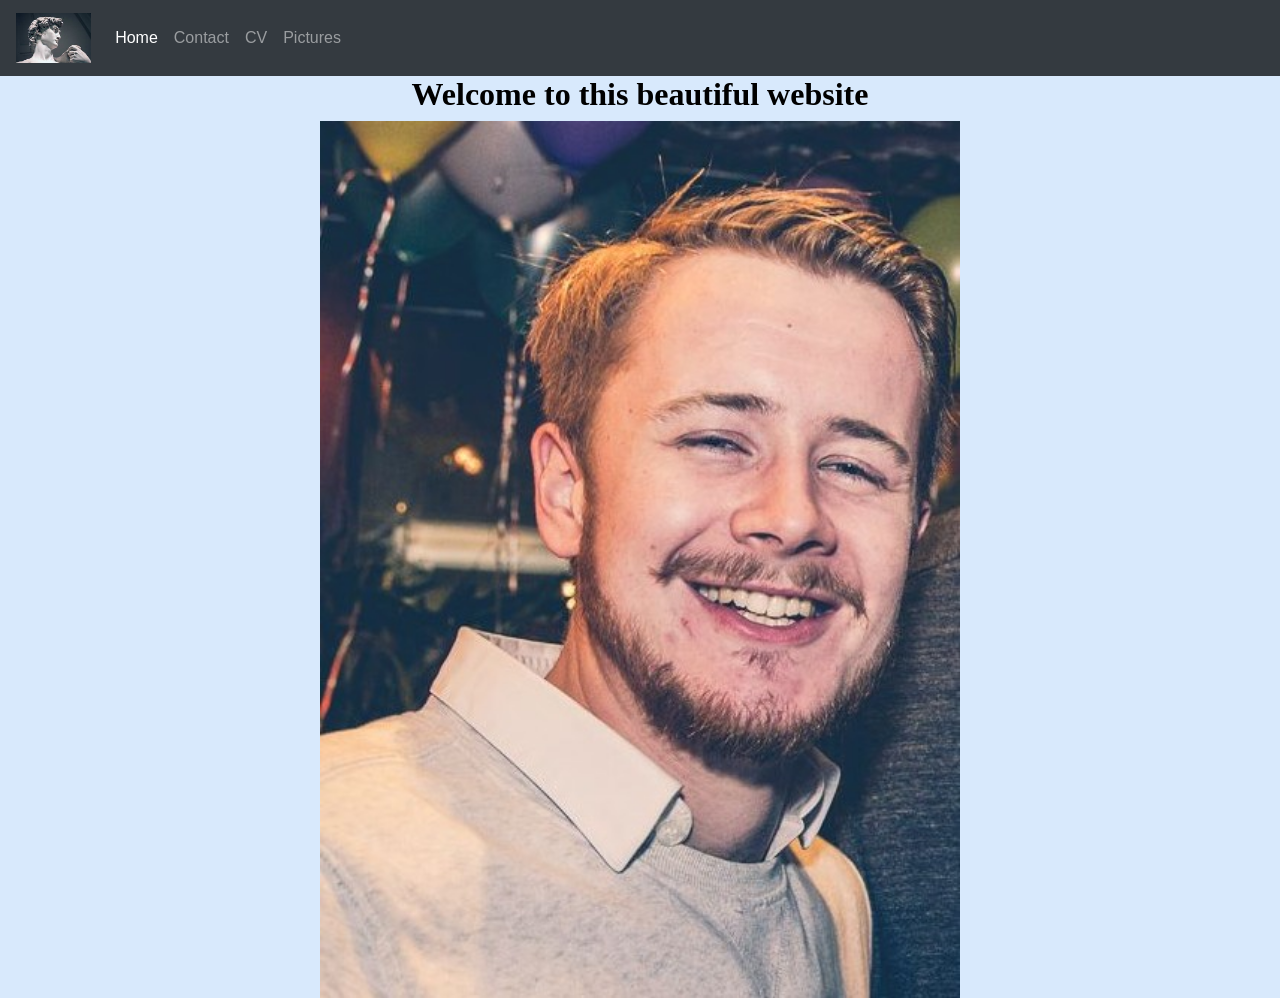
<file: Web-Programming/homepage/index.html>
<!doctype html>

<html lang="en">
    <head>

        <!-- Bootstrap CSS -->
        <link rel="stylesheet" href="https://stackpath.bootstrapcdn.com/bootstrap/4.1.3/css/bootstrap.min.css" integrity="sha384-MCw98/SFnGE8fJT3GXwEOngsV7Zt27NXFoaoApmYm81iuXoPkFOJwJ8ERdknLPMO" crossorigin="anonymous">
        <link href="https://stackpath.bootstrapcdn.com/bootstrap/4.1.3/css/bootstrap.min.css" rel="stylesheet">
        <link href="styles.css" rel="stylesheet">
        <link rel="icon" href="biertje.png" type="image/gif" sizes="16x16">
        <title>David Mokken</title>
        <meta name="description" content="Basic Information about David Mokken.">

    </head>

    <header>
                <!--Navigation -->
        <nav class="navbar fixed-top navbar-expand-lg navbar-dark bg-dark fixed-top">

            <a class="navbar-brand" href="index.html">
                <img src="david-mich.jpg" height="50">
            </a>
            <button class="navbar-toggler navbar-toggler-right" type="button" data-toggle="collapse" data-target="#navbarResponsive" aria-controls"navbarResponsive" aria-expanded="false" aria-label="Toggle navigation">
                <span class="navbar-toggler-icon"></span>
            </button>
            <div class="collapse navbar-collapse" id="navbarResponsive">
                <div class="navbar-nav">
                    <a class="nav-item nav-link active" href="index.html">Home <span class="sr-only">(current)</span></a>
                    <a class="nav-item nav-link" href="contact.html">Contact</a>
                    <a class="nav-item nav-link" href="CV.html">CV</a>
                    <a class="nav-item nav-link" href="pictures.html">Pictures</a>
                </div>
            </div>
        </nav>
    </header>

    <body class="color">
        <h2> Welcome to this beautiful website</h2>
        <img src="pasfoto.jpg" height="50%" width="50%" class="center" alt="">



    </body>

    <footer>

    </footer>



</html>
</file>
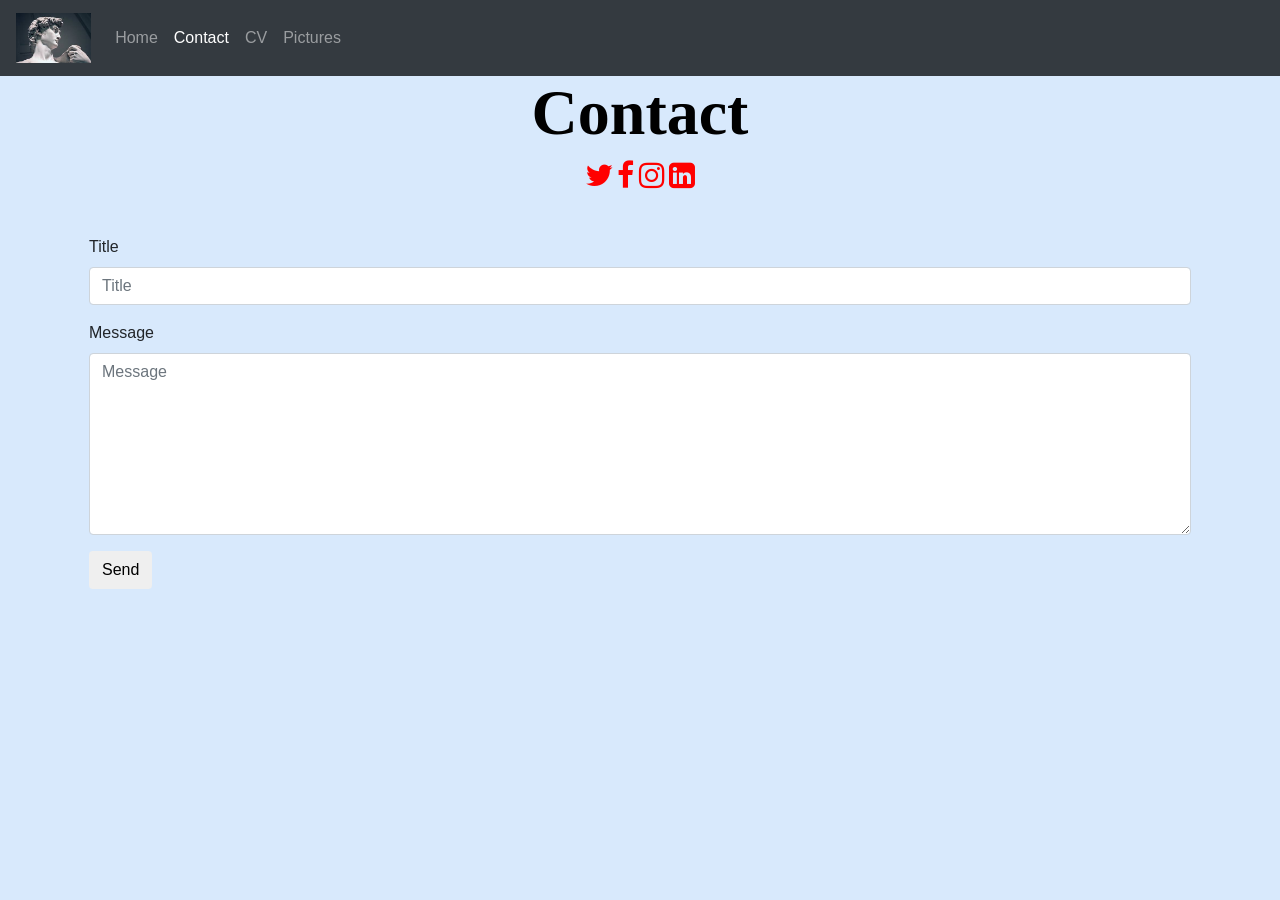
<file: Web-Programming/homepage/contact.html>
<!DOCTYPE html>

<html lang="en">
    <head>
        <link rel="stylesheet" href="https://stackpath.bootstrapcdn.com/bootstrap/4.1.3/css/bootstrap.min.css" integrity="sha384-MCw98/SFnGE8fJT3GXwEOngsV7Zt27NXFoaoApmYm81iuXoPkFOJwJ8ERdknLPMO" crossorigin="anonymous">
        <link href="https://stackpath.bootstrapcdn.com/bootstrap/4.1.3/css/bootstrap.min.css" rel="stylesheet">
        <link href="styles.css" rel="stylesheet">
        <link rel="stylesheet" href="https://cdnjs.cloudflare.com/ajax/libs/font-awesome/4.7.0/css/font-awesome.min.css">
        <link rel="icon" href="biertje.png" type="image/gif" sizes="16x16">
        <title> Contact </title>
        <meta name="description" content="CV - David Mokken">

    </head>

    <header>

        <nav class="navbar fixed-top navbar-expand-lg navbar-dark bg-dark">

            <a class="navbar-brand" href="index.php">
                <img src="david-mich.jpg" height="50" class="d-inline-block align-top" alt="">
            </a>
            <button class="navbar-toggler navbar-toggler-right" type="button" data-toggle="collapse" data-target="#navbarResponsive" aria-controls"navbarResponsive" aria-expanded="false" aria-label="Toggle navigation">
                <span class="navbar-toggler-icon"></span>
            </button>
            <div class="collapse navbar-collapse" id="navbarResponsive">
                <div class="navbar-nav">
                    <a class="nav-item nav-link" href="index.html">Home</a>
                    <a class="nav-item nav-link active" href="contact.html">Contact<span class="sr-only">(current)</span></a>
                    <a class="nav-item nav-link" href="CV.html">CV</a>
                    <a class="nav-item nav-link" href="pictures.html">Pictures</a>
                </div>
            </div>
        </nav>


    </header>

    <body class="color">


        <h1><span>Contact</span></h1>

        <div class="text-center">
			<div class="text-center social-media">
			<span>
			<a href="https://twitter.com/davidmokken" title="Twitter" target="_blank"> <i class="fa fa-twitter" style="font-size:30px;color:red"></i>  </a>
			<a href="https://www.facebook.com/david.mokken" title="Facebook" target="_blank"> <i class="fa fa-facebook" style="font-size:30px;color:red"></i>  </a>
			<a href="https://www.instagram.com/davidmokken/" title="Instagram" target="_blank"> <i class="fa fa-instagram" style="font-size:30px;color:red"></i>  </a>
			<a href="https://www.linkedin.com/in/david-mokken-massarius-24136186/?originalSubdomain=nl" title="LinkedIn" target="_blank"> <i class="fa fa-linkedin-square" style="font-size:30px;color:red"></i>  </a>
			</span>
			</div>
		</div>

        <div class="container">
	        <div class="row">
			    <div class="col-lg-12" style="padding-bottom: 70px;">
				    <div id="alert-item" class="alert nodisplay" role="alert">
				    </div>

			        <form id="contact-form" action="mailto:davidmokken@hotmail.com" method="post" enctype="text/plain">
                        <div class="form-group">
				            <label for="titleInput">Title</label>
				            <input name="_subject" type="text" class="form-control" id="subjectInput" placeholder="Title">
	                    </div>

		                <div class="form-group">
		                    <label for="messageInput">Message</label>
				            <textarea name="message" rows="7" type="text" class="form-control" id="messageInput" placeholder="Message"></textarea>
                        </div>

                        <button type="submit" class="btn btn-default">Send</button>

                    </form>


    </body>

    <footer>
    </footer>



</html>
</file>
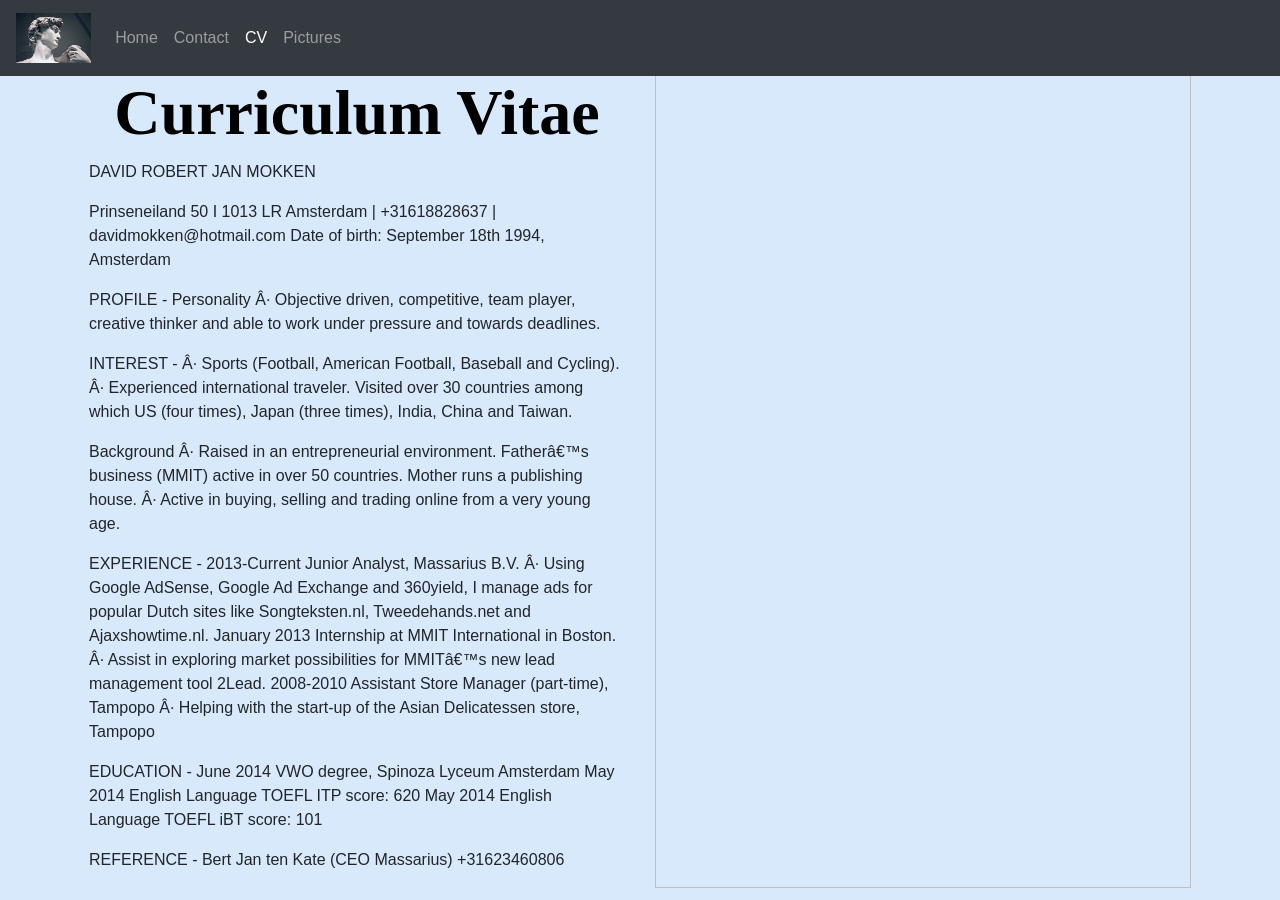
<file: Web-Programming/homepage/CV.html>
<!DOCTYPE html>

<html lang="en">
    <head>
        <link rel="stylesheet" href="https://stackpath.bootstrapcdn.com/bootstrap/4.1.3/css/bootstrap.min.css" integrity="sha384-MCw98/SFnGE8fJT3GXwEOngsV7Zt27NXFoaoApmYm81iuXoPkFOJwJ8ERdknLPMO" crossorigin="anonymous">
        <link href="https://stackpath.bootstrapcdn.com/bootstrap/4.1.3/css/bootstrap.min.css" rel="stylesheet">
        <link href="styles.css" rel="stylesheet">
        <link rel="icon" href="biertje.png" type="image/gif" sizes="16x16">
        <title>Curriculum Vitae</title>
        <meta name="description" content="CV - David Mokken">

    </head>

    <header>
        <!--Navigation -->
        <nav class="navbar fixed-top navbar-expand-lg navbar-dark bg-dark fixed-top">

            <a class="navbar-brand" href="index.html">
                <img src="david-mich.jpg" height="50">
            </a>
            <button class="navbar-toggler navbar-toggler-right" type="button" data-toggle="collapse" data-target="#navbarResponsive" aria-controls"navbarResponsive" aria-expanded="false" aria-label="Toggle navigation">
                <span class="navbar-toggler-icon"></span>
            </button>
            <div class="collapse navbar-collapse" id="navbarResponsive">
                <div class="navbar-nav">
                    <a class="nav-item nav-link" href="index.html">Home</a>
                    <a class="nav-item nav-link" href="contact.html">Contact</a>
                    <a class="nav-item nav-link active" href="CV.html">CV<span class="sr-only">(current)</span></a>
                    <a class="nav-item nav-link" href="pictures.html">Pictures</a>
                </div>
            </div>
        </nav>

    </header>


    <body class="color">
        <!-- Page Content -->
        <div class="container">
            <div class="row">
                <div class="col-lg-6" style="text-align: left !important;">

                    <h1>Curriculum Vitae</h1>
                    <p>
                        DAVID ROBERT JAN MOKKEN</p>
<p>
Prinseneiland 50 I 1013 LR Amsterdam | +31618828637 | davidmokken@hotmail.com
Date of birth: September 18th 1994, Amsterdam </p>
<p>
PROFILE -

	Personality
·	Objective driven, competitive, team player, creative thinker and able to work under pressure and towards deadlines.
</p>
<p>
INTEREST -
·	Sports (Football, American Football, Baseball and Cycling).
·	Experienced international traveler. Visited over 30 countries among which US (four times), Japan (three times), India, China and Taiwan.
</p>
<p>
Background
·	Raised in an entrepreneurial environment. Father’s business (MMIT) active in over 50 countries. Mother runs a publishing house.
·	Active in buying, selling and trading online from a very young age.
</p>

<p>
EXPERIENCE -

2013-Current	Junior Analyst, Massarius B.V.
·	Using Google AdSense, Google Ad Exchange and 360yield, I manage ads for popular Dutch sites like Songteksten.nl, Tweedehands.net and Ajaxshowtime.nl.
January 2013	Internship at MMIT International in Boston.
·	Assist in exploring market possibilities for MMIT’s new lead management tool 2Lead.
2008-2010
	Assistant Store Manager (part-time), Tampopo
·	Helping with the start-up of the Asian Delicatessen store, Tampopo
</p>
<p>
EDUCATION -

June 2014	VWO degree,  Spinoza Lyceum Amsterdam
May 2014	English Language TOEFL ITP score: 620
May 2014	English Language TOEFL iBT score: 101

</p>
<p>
REFERENCE -
Bert Jan ten Kate (CEO Massarius)		+31623460806


                    </p>
                </div>
                <div class="col-md-6">
                    <img class="cv-img img-responsive" img scr="pasfoto.jpg" alt"">
                </div>


            </div>


        </div>



    </div>

    </body>

    <footer>

    </footer>



</html>
</file>
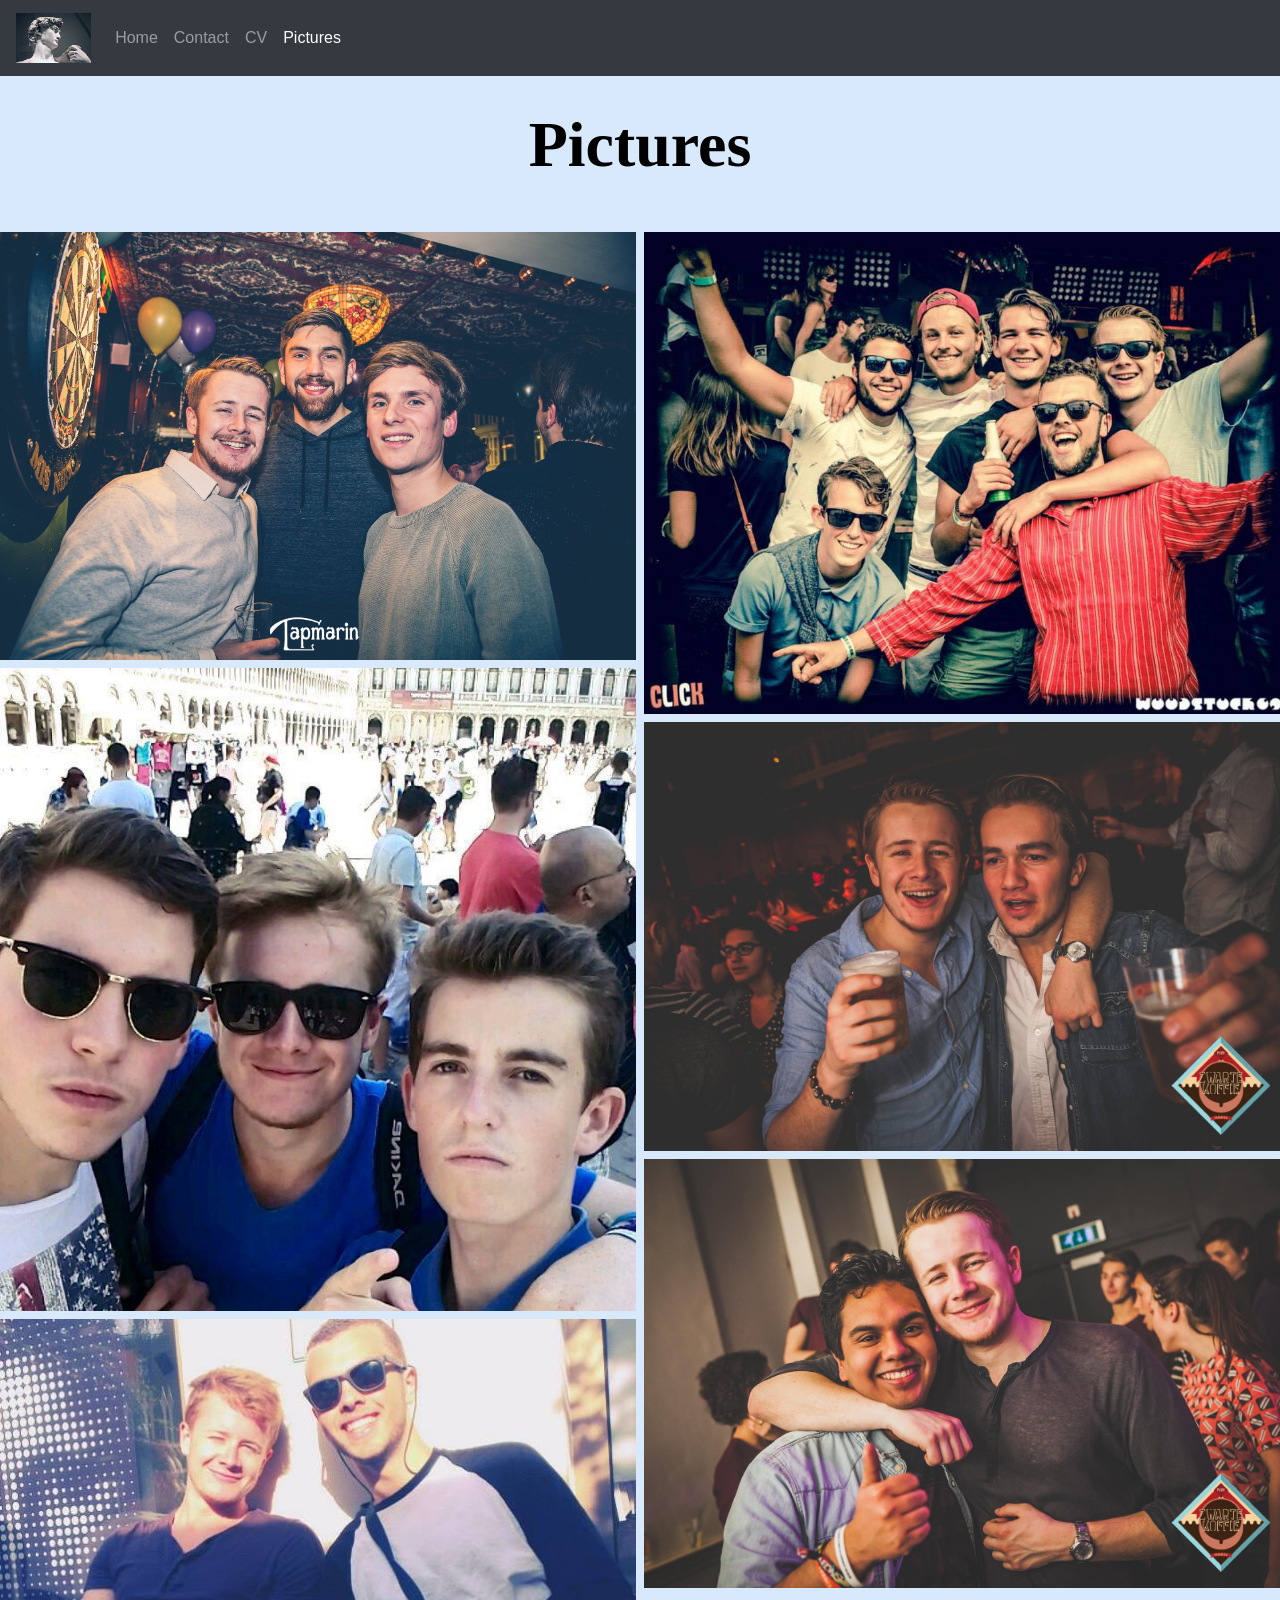
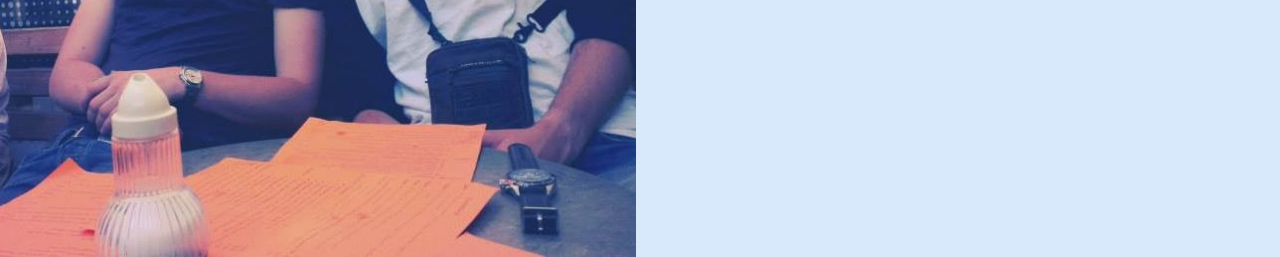
<file: Web-Programming/homepage/pictures.html>
<!DOCTYPE html>

<html lang="en">

    <head>
        <link rel="stylesheet" href="https://stackpath.bootstrapcdn.com/bootstrap/4.1.3/css/bootstrap.min.css" integrity="sha384-MCw98/SFnGE8fJT3GXwEOngsV7Zt27NXFoaoApmYm81iuXoPkFOJwJ8ERdknLPMO" crossorigin="anonymous">
        <link href="https://stackpath.bootstrapcdn.com/bootstrap/4.1.3/css/bootstrap.min.css" rel="stylesheet">
        <link href="styles.css" rel="stylesheet">
        <link rel="icon" href="biertje.png" type="image/gif" sizes="16x16">
        <title> Pictures </title>
        <meta name="description" content="CV - David Mokken">

    </head>

    <header>

        <!--Navigation -->
        <nav class="navbar fixed-top navbar-expand-lg navbar-dark bg-dark fixed-top">

            <a class="navbar-brand" href="index.php">
                <img src="david-mich.jpg" height="50">
            </a>
            <button class="navbar-toggler navbar-toggler-right" type="button" data-toggle="collapse" data-target="#navbarResponsive" aria-controls"navbarResponsive" aria-expanded="false" aria-label="Toggle navigation">
                <span class="navbar-toggler-icon"></span>
            </button>
            <div class="collapse navbar-collapse" id="navbarResponsive">
                <div class="navbar-nav">
                    <a class="nav-item nav-link" href="index.html">Home</a>
                    <a class="nav-item nav-link" href="contact.html">Contact</a>
                    <a class="nav-item nav-link" href="CV.html">CV</a>
                    <a class="nav-item nav-link active" href="pictures.html">Pictures <span class="sr-only">(current)</span></a>
                </div>
            </div>
        </nav>

    </header>

    <body class="color">


        <!-- Grid with pictures -->
        <div class="header">
            <h1> Pictures </h1>
        </div>

        <div class="row">
            <div class="column">
                <img src="Tapmarin.jpg" style="width:100%">
                <img src="venetie.jpg" style="width:100%">
                <img src="wenen.jpeg" style="width:100%">
            </div>
            <div class="column">
                <img src="woodstock.jpg" style="width:100%">
                <img src="zwartekoffie.jpg" style="width:100%">
                <img src="malcolm.jpg" style="width:100%">
            </div>
        </div>


    </body>

    <footer>
        <div class="container">
            <div class="text-center">


            </div>

        </div>

    </footer>



</html>
</file>
<file: Web-Programming/homepage/styles.css>
.color {
    background-color: #d8e9fc;
}

h1 {
    font-family: Georgia;
    font-weight: bold;
    color: black;
    font-size: 64px;
    text-align: center;
}

h2{
    font-family: Georgia;
    font-weight: bold;
    color: black;
    font-size: 32px;
    text-align: center;
}

.cv-img {
  width: 100%;
  height: 100%;
}


body {
  margin: 0;
  padding-top: 75px;
  font-family: Arial;
}

.header {
  text-align: center;
  padding: 32px;
}

.row {
  display: -ms-flexbox; /* IE10 */
  display: flex;
  -ms-flex-wrap: wrap; /* IE10 */
  flex-wrap: wrap;
  padding: 0 4px;
}

/* Create four equal columns that sits next to each other */
.column {
  -ms-flex: 50%; /* IE10 */
  flex: 50%;
  max-width: 50%;
  padding: 0 4px;
}

.column img {
  margin-top: 8px;
  vertical-align: middle;
}

.center{
  display: block;
  margin-left: auto;
  margin-right: auto;
  width: 50%;
}

/* Responsive layout - makes a two column-layout instead of four columns */
@media screen and (max-width: 800px) {
  .column {
    -ms-flex: 50%;
    flex: 50%;
    max-width: 50%;
  }
}

/* Responsive layout - makes the two columns stack on top of each other instead of next to each other */
@media screen and (max-width: 600px) {
  .column {
    -ms-flex: 100%;
    flex: 100%;
    max-width: 100%;
  }
}
</file>
